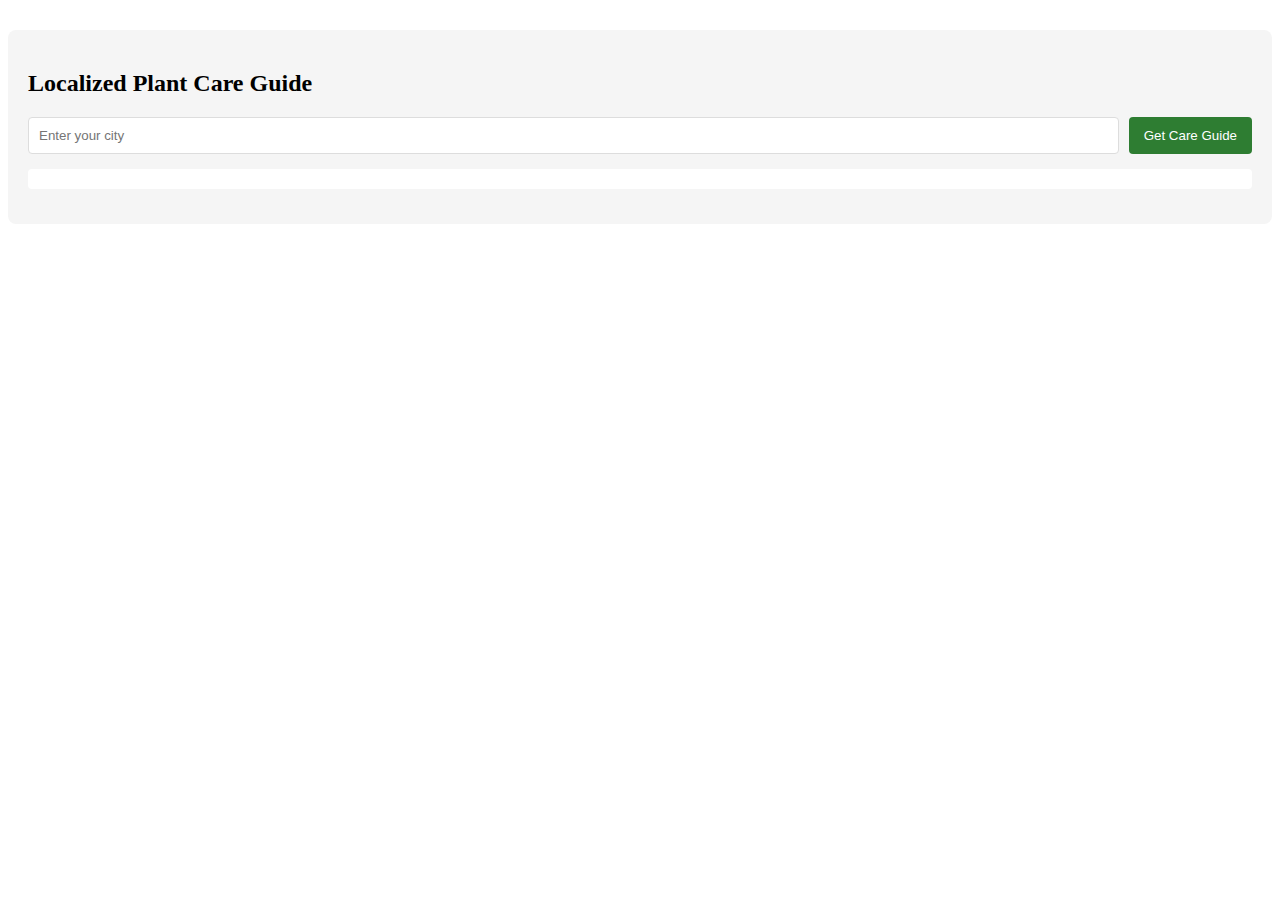
<file: ai-plant-care.html>
<!DOCTYPE html>
<html lang="en">
<head>
    <meta charset="UTF-8">
    <meta name="viewport" content="width=device-width, initial-scale=1.0">
    <title>AI Plant Care</title>
    <link rel="stylesheet" href="css/ai-plant-care.css">
</head>
<body>
    <div class="care-guide-section">
        <h2>Localized Plant Care Guide</h2>
        <div class="location-input">
          <input type="text" id="locationInput" placeholder="Enter your city">
          <button id="getWeatherBtn">Get Care Guide</button>
        </div>
        <div id="weatherDisplay"></div>
        <div id="careGuide"></div>
      </div>
</body>
</html>
</file>
<file: css/ai-plant-care.css>
.care-guide-section {
    background: #f5f5f5;
    padding: 20px;
    border-radius: 8px;
    margin-top: 30px;
  }
  
  .location-input {
    display: flex;
    gap: 10px;
    margin-bottom: 15px;
  }
  
  #locationInput {
    flex: 1;
    padding: 10px;
    border: 1px solid #ddd;
    border-radius: 4px;
  }
  
  #getWeatherBtn {
    background: #2e7d32;
    color: white;
    border: none;
    padding: 10px 15px;
    border-radius: 4px;
    cursor: pointer;
  }
  
  #weatherDisplay {
    margin-bottom: 15px;
    padding: 10px;
    background: white;
    border-radius: 4px;
  }
  
  #careGuide ul {
    padding-left: 20px;
  }
  
  #careGuide li {
    margin-bottom: 8px;
  }
</file>
